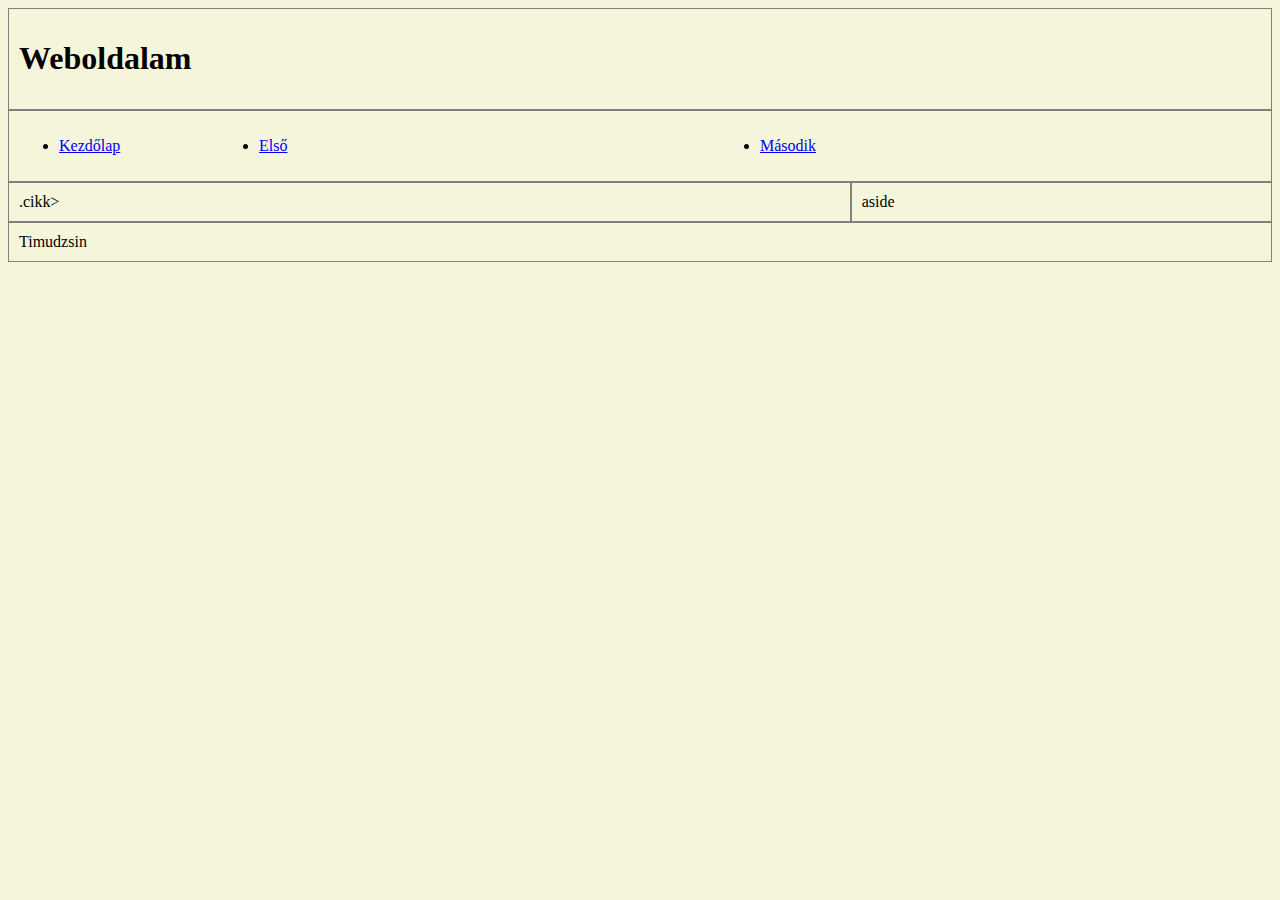
<file: index.html>
<!DOCTYPE html>
<html lang="en">
<head>
    <meta charset="UTF-8">
    <meta name="viewport" content="width=device-width, initial-scale=1.0">
    <title>Timudzsin</title>
    <link rel="stylesheet" href="stilus.css">
</head>
<body>
    <main>
        <header>
            <h1>Weboldalam</h1>
        </header>
        <nav>
            <ul>
                <li><a href="index.html">Kezdőlap</a></li>
                <li><a href="index.html">Első</a></li>
                <li><a href="index.html">Második</a></li>
            </ul>
        </nav>
        <article>
            .cikk>
        </article>
        <aside>
            aside
        </aside>
        <footer>
            Timudzsin
        </footer>
    </main>
</body>
</html>
</file>
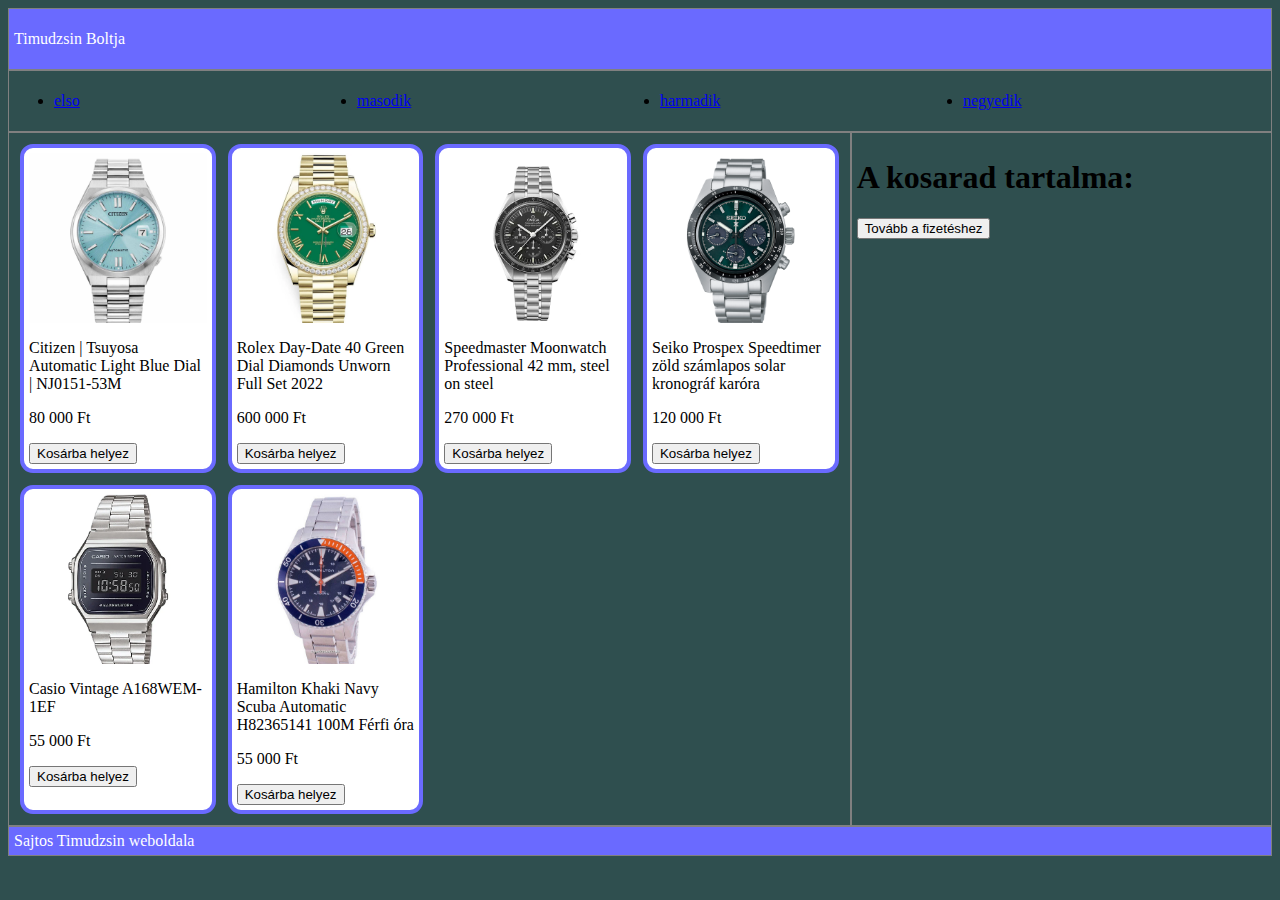
<file: kocsik.html>
<!DOCTYPE html>
<html lang="en">
<head>
    <meta charset="UTF-8">
    <meta name="viewport" content="width=device-width, initial-scale=1.0">
    <title>Karóra bolt :D</title>
    <link rel="stylesheet" href="kocsik_css.css">
</head>
<body>
    <main>
        <header><p>Timudzsin Boltja</p></header>
        <nav>
            <ul>
                <li><a href="www.google.com">elso</a></li>
                <li><a href="www.google.com">masodik</a></li>
                <li><a href="www.google.com">harmadik</a></li>
                <li><a href="www.google.com">negyedik</a></li>
            </ul>
        </nav>

        <article>
            <div class="ora">
                <div class="kep"><img src="kepek/citizen.jpg" alt="citizen"></div>
                <p>Citizen | Tsuyosa Automatic Light Blue Dial | NJ0151-53M</p>
                <p>80 000 Ft</p>
                <button>Kosárba helyez</button>
            </div>
            <div class="ora">
                <div class="kep"><img src="kepek/rolex.jpg" alt="rolex"></div>
                <p>Rolex Day-Date 40 Green Dial Diamonds Unworn Full Set 2022</p>
                <p>600 000 Ft</p>
                <button>Kosárba helyez</button>
            </div>
            <div class="ora">
                <div class="kep"><img src="kepek/omega.jpg" alt="omega"></div>
                <p>Speedmaster Moonwatch Professional 42 mm, steel on steel</p>
                <p>270 000 Ft</p>
                <button>Kosárba helyez</button>
            </div>
            <div class="ora">
                <div class="kep"><img src="kepek/seiko.jpg" alt="seiko"></div>
                <p>Seiko Prospex Speedtimer zöld számlapos solar kronográf karóra</p>
                <p>120 000 Ft</p>
                <button>Kosárba helyez</button>
            </div>
            <div class="ora">
                <div class="kep"><img src="kepek/casio.jpg" alt="casio"></div>
                <p>Casio Vintage A168WEM-1EF</p>
                <p>55 000 Ft</p>
                <button>Kosárba helyez</button>
            </div>
            <div class="ora">
                <div class="kep"><img src="kepek/hamilton.jpg" alt="hamilton"></div>
                <p>Hamilton Khaki Navy Scuba Automatic H82365141 100M Férfi óra</p>
                <p>55 000 Ft</p>
                <button>Kosárba helyez</button>
            </div>
        </article>

        <aside>
            <h1>A kosarad tartalma:</h1>
            <button>Tovább a fizetéshez</button>
        </aside>
        <footer>Sajtos Timudzsin weboldala</footer>
    </main>
</body>
</html>
</file>
<file: stilus.css>
body{
    background-color: beige;
}

nav ul{
    display:  grid;
    grid-template-columns: 200px 1fr 1fr;
}

header, nav, article, aside, footer, .cikk {
    border: 1px solid grey;
    padding: 10px
}

article{
    display:grid;
    grid-template-columns: 1f;
}

main {
    display:grid;
    grid-template-columns: 2fr 1fr;
    grid-template-areas: "h h"
                         "n n"
                         "a as"
                         "f f" ;
}

header{
    grid-area: h;
}

nav{
    grid-area: n;
}

article{
    grid-area: a;
}

aside{
    grid-area: as;
}

footer{
    grid-area: f;
}

@media screen and (max-width:800px) {
    main {
        display:grid;
        grid-template-columns: 2fr 1fr;
        grid-template-areas: "h"
                             "n"
                             "as"
                             "a"
                             "f" ;
    }
}
</file>
<file: kocsik_css.css>
*{
    box-sizing: border-box;
}

body{
    background-color: darkslategray;
}

header, nav, aside, footer, article, article .ora{
    border: 1px solid grey;
    padding: 5px
}

header{
    background-color: rgb(106, 106, 255);
    color:white;
}

nav ul{
    display: grid;
    grid-template-columns: 1fr 1fr 1fr 1fr;
}

article .ora img{
    width: 100%;
}

article .ora .kep{
    height: 170px;
    overflow: hidden;
}

article .ora{
    background-color: white;
    border: 4px solid rgb(106, 106, 255);
    margin:6px;
    border-radius: 13px;
    
}

article{
    display: grid;
    grid-template-columns: 1fr 1fr 1fr 1fr;
}

footer{
    background-color: rgb(106, 106, 255);
    color:white;
}


main {
    display:grid;
    grid-template-columns: 2fr 1fr;
    grid-template-areas: "h h"
                         "n n"
                         "a as"
                         "f f" ;
}

header{
    grid-area: h;
}

nav{
    grid-area: n;
}

article{
    grid-area: a;
}

aside{
    grid-area: as;
}

footer{
    grid-area: f;
}

@media screen and (max-width:1000px) {
    main {
        display:grid;
        grid-template-columns: 1fr;
        grid-template-areas: "h"
                             "n"
                             "a"
                             "as"
                             "f" ;
    }
    article{
        display: grid;
        grid-template-columns: 1fr 1fr 1fr;
    }
}
</file>
